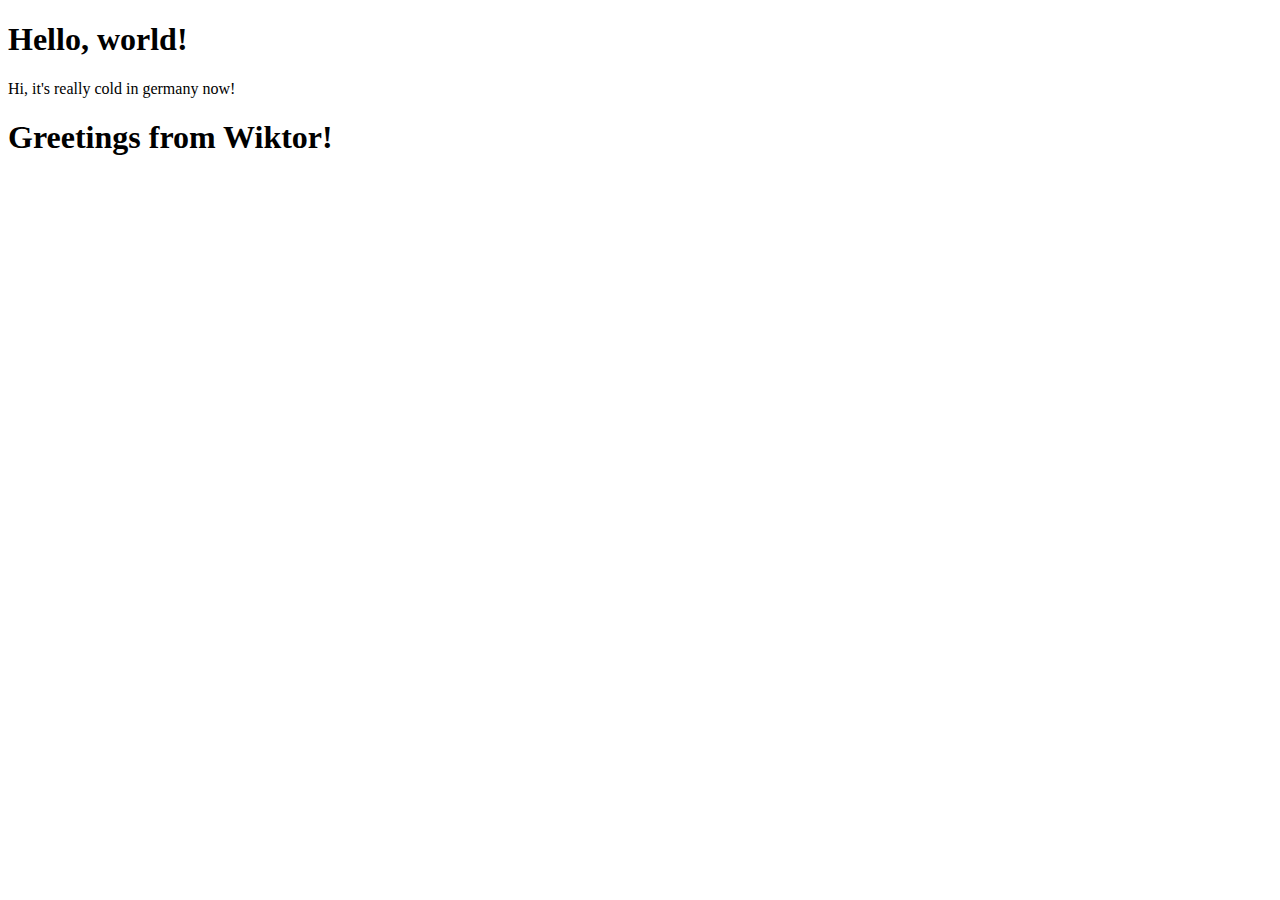
<file: index.html>
<!DOCTYPE html>
<html lang="en">
  <head>
    <meta charset="UTF-8" />
    <meta http-equiv="X-UA-Compatible" content="IE=edge" />
    <meta name="viewport" content="width=device-width, initial-scale=1.0" />
    <title>Document</title>
  </head>
  <body>
    <h1>Hello, world!</h1>
    <div class="susi">Hi, it's really cold in germany now!</div>
    <h1>Greetings from Wiktor!</h1>
  </body>
</html>
</file>
